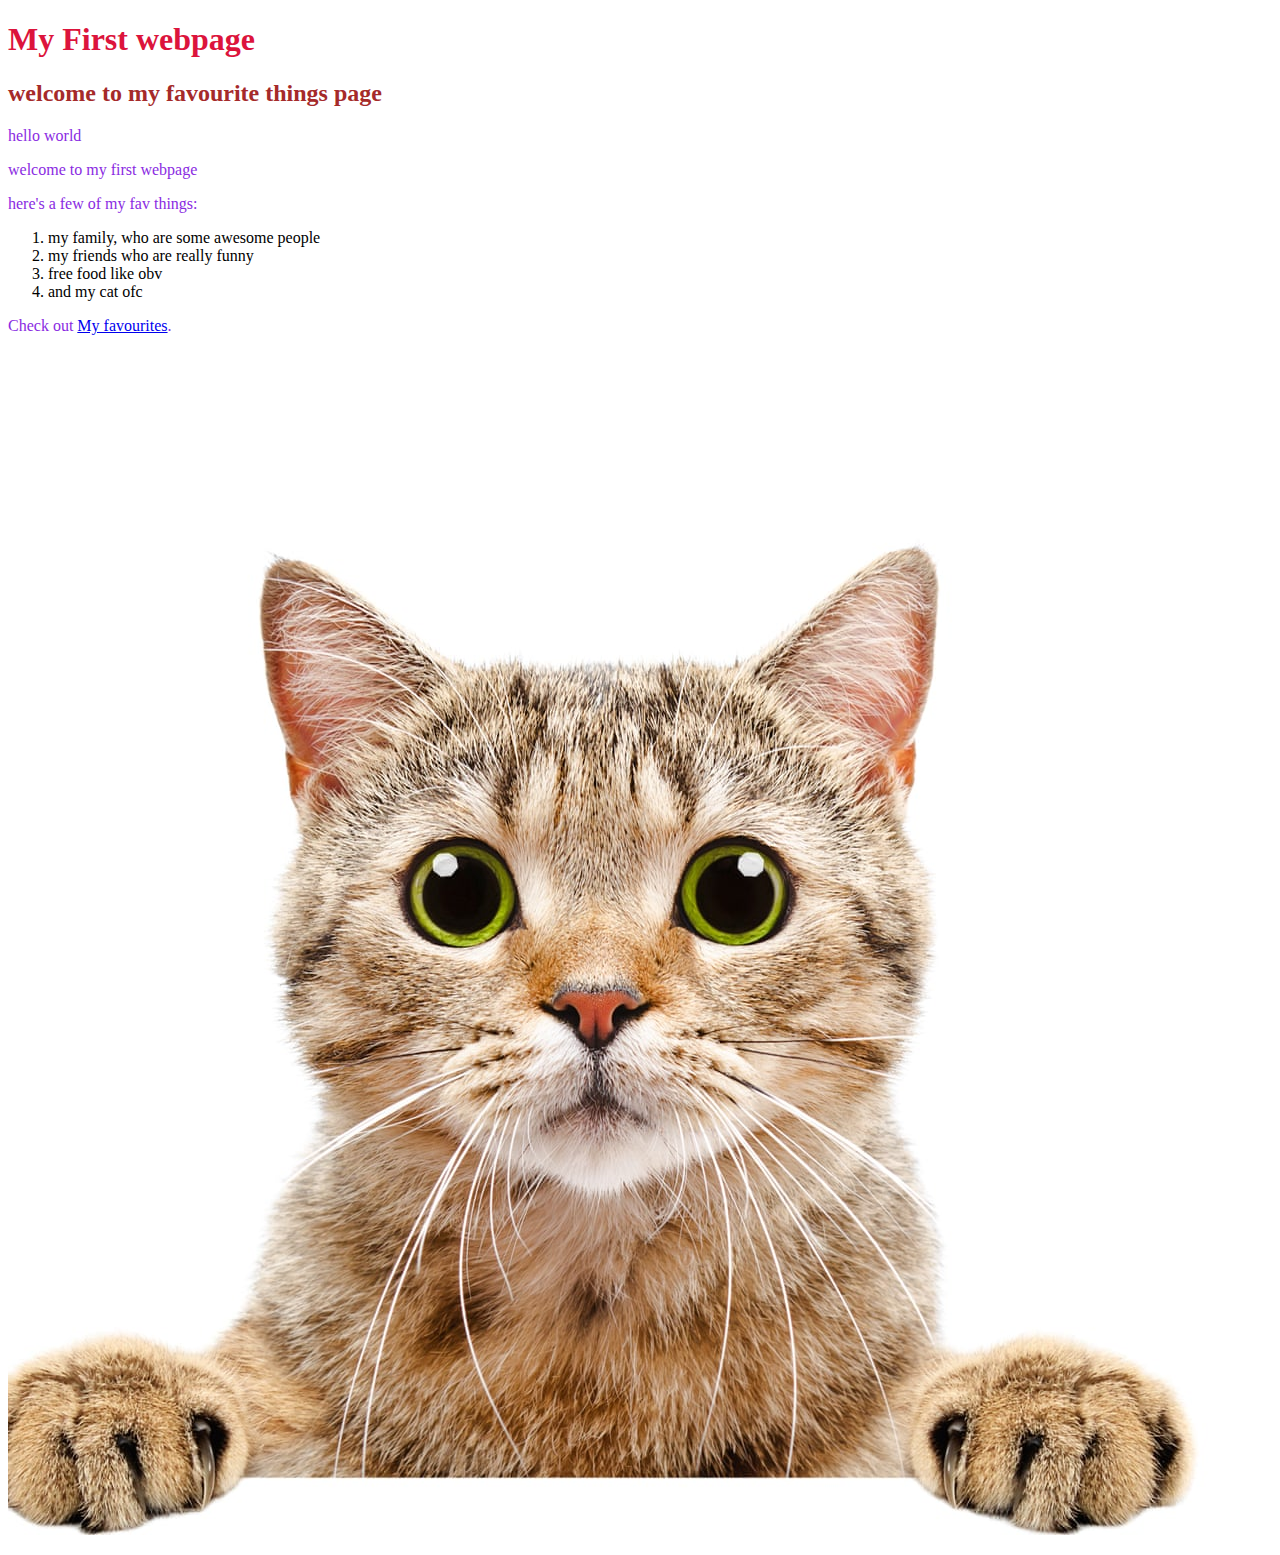
<file: index.html>
<!DOCTYPE html>
<html>
    <head>
        <title>my favourite things</title>
        <link href="css/styles.css" rel="stylesheet" type="text/css">
   </head>
    </head>
    <body>
        <h1>My First webpage </h1>

        <h2> welcome to my favourite things page </h2>

        <p> hello world </p>

        <p> welcome to my first webpage </p>


        <p>here's a few of my fav things:</p>
        <ol>
        <li>my family, who are some awesome people</li>

        <li>my friends who are really funny</li>

        <li>free food like obv</li>
            
        <li>and my cat ofc</li>
        </ol>

    <p>Check out <a href="http://myfavs.com/">My favourites</a>.
    
         <img src="images/cat.jpg" alt="A photo of my cat">
    
    </body>
</html>
</file>
<file: css/styles.css>
h1 {
    color: crimson;
  }
  
h2 { 

    color: brown;
}
p {

    color: blueviolet;

}
</file>
